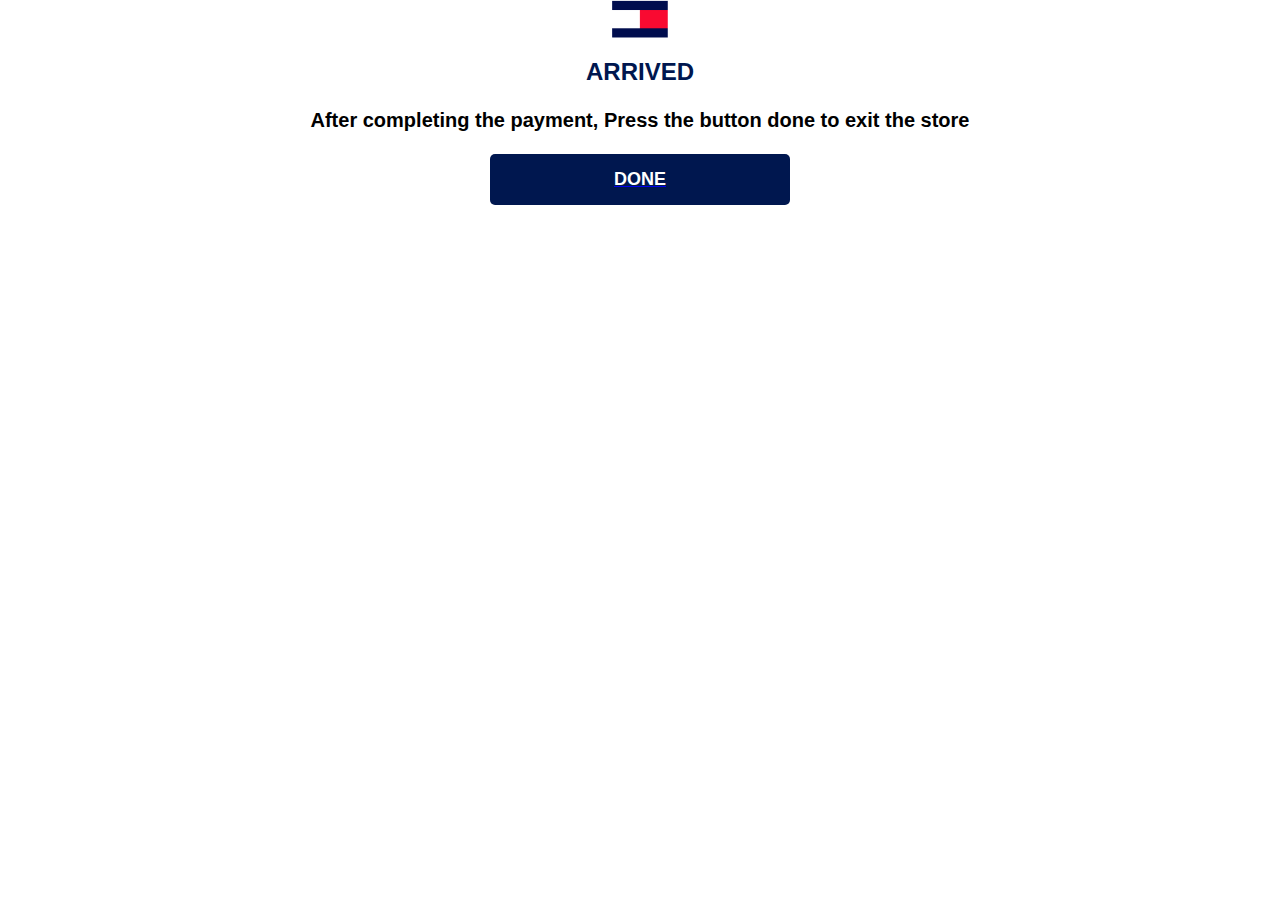
<file: html/arrived.html>
<!DOCTYPE html>
<html lang="en">
<head>
    <meta charset="UTF-8">
    <meta name="viewport" content="width=device-width, initial-scale=1.0">
    <title>Document</title>
    <link rel="stylesheet" href="../style/general.css">
</head>
<body>
    <nav>
        <img src="../img/thlogo.png" alt="Tommy Hilfiger logo">
    </nav>

    <h1>ARRIVED</h1>

    <h2>After completing the payment, Press the button done to exit the store</h2>

    <a href="./end.html">
        <Button>DONE</Button>
    </a>

    <script src="../script/index.js"></script>
</body>
</html>
</file>
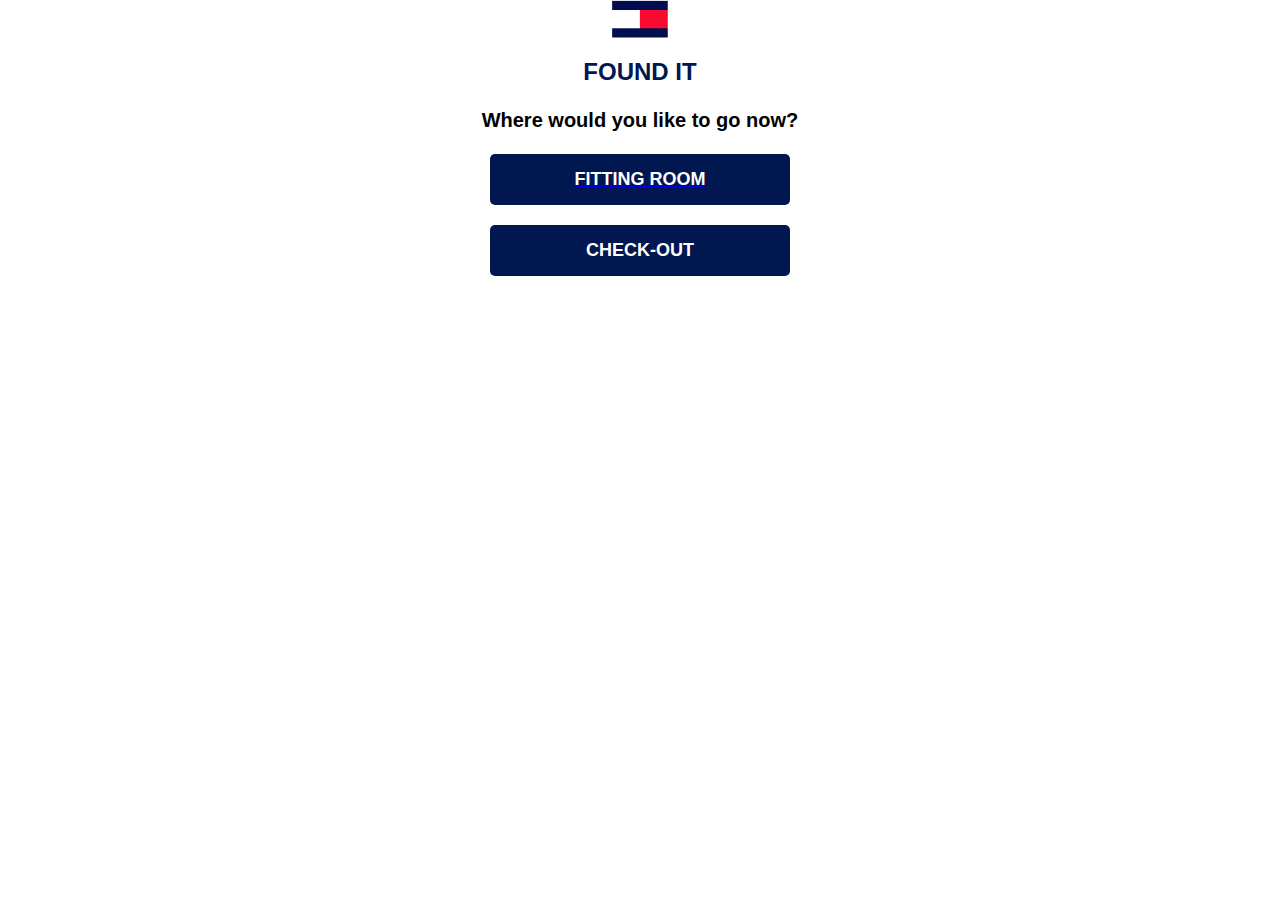
<file: html/decision.html>
<!DOCTYPE html>
<html lang="en">
<head>
    <meta charset="UTF-8">
    <meta name="viewport" content="width=device-width, initial-scale=1.0">
    <title>Document</title>
    <link rel="stylesheet" href="../style/general.css">
</head>
<body>
    <nav>
        <img src="../img/thlogo.png" alt="Tommy Hilfiger logo">
    </nav>

    <h1>FOUND IT</h1>

    <h2>Where would you like to go now?</h2>

   <a href="./fittingroom.html"><Button>FITTING ROOM</Button></a> 
    
    <a href="./arrived.html">
        <Button>CHECK-OUT</Button>
    </a>


    <script src="../script/index.js"></script>
</body>
</html>
</file>
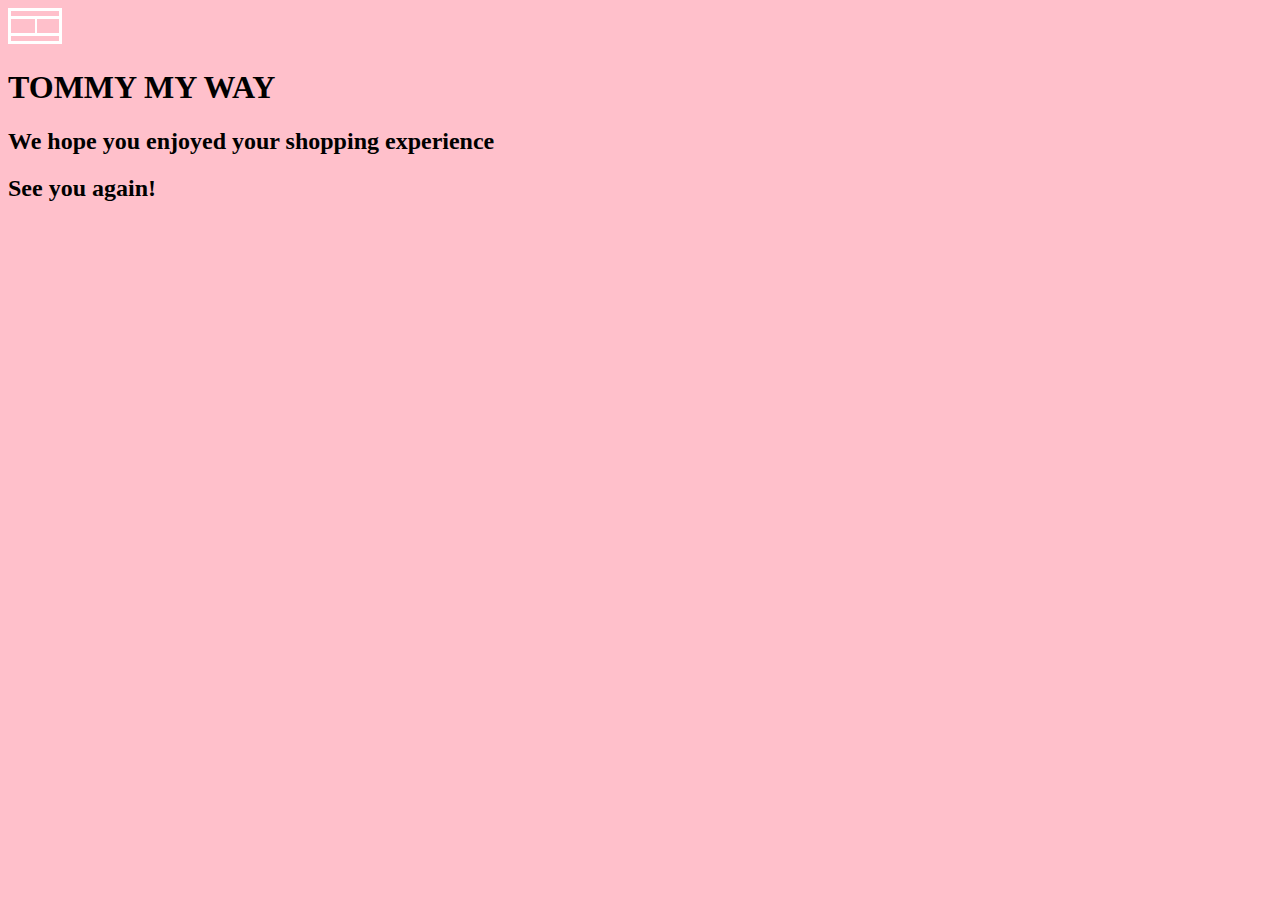
<file: html/end.html>
<!DOCTYPE html>
<html lang="en">
<head>
    <meta charset="UTF-8">
    <meta name="viewport" content="width=device-width, initial-scale=1.0">
    <title>Tommy my way</title>
    <link rel="stylesheet" href="../style/index.css">
</head>
<body>
    <nav>
        <a href="../index.html">
        <img src="../img/thtransparent.png" alt="Tommy Hilfiger logo">
    </a>
    </nav>

    <h1>TOMMY MY WAY</h1>

    <h2>We hope you enjoyed your shopping experience</h2>
    <h2>See you again!</h2>


    <script src="../script/index.js"></script>
</body>
</html>
</file>
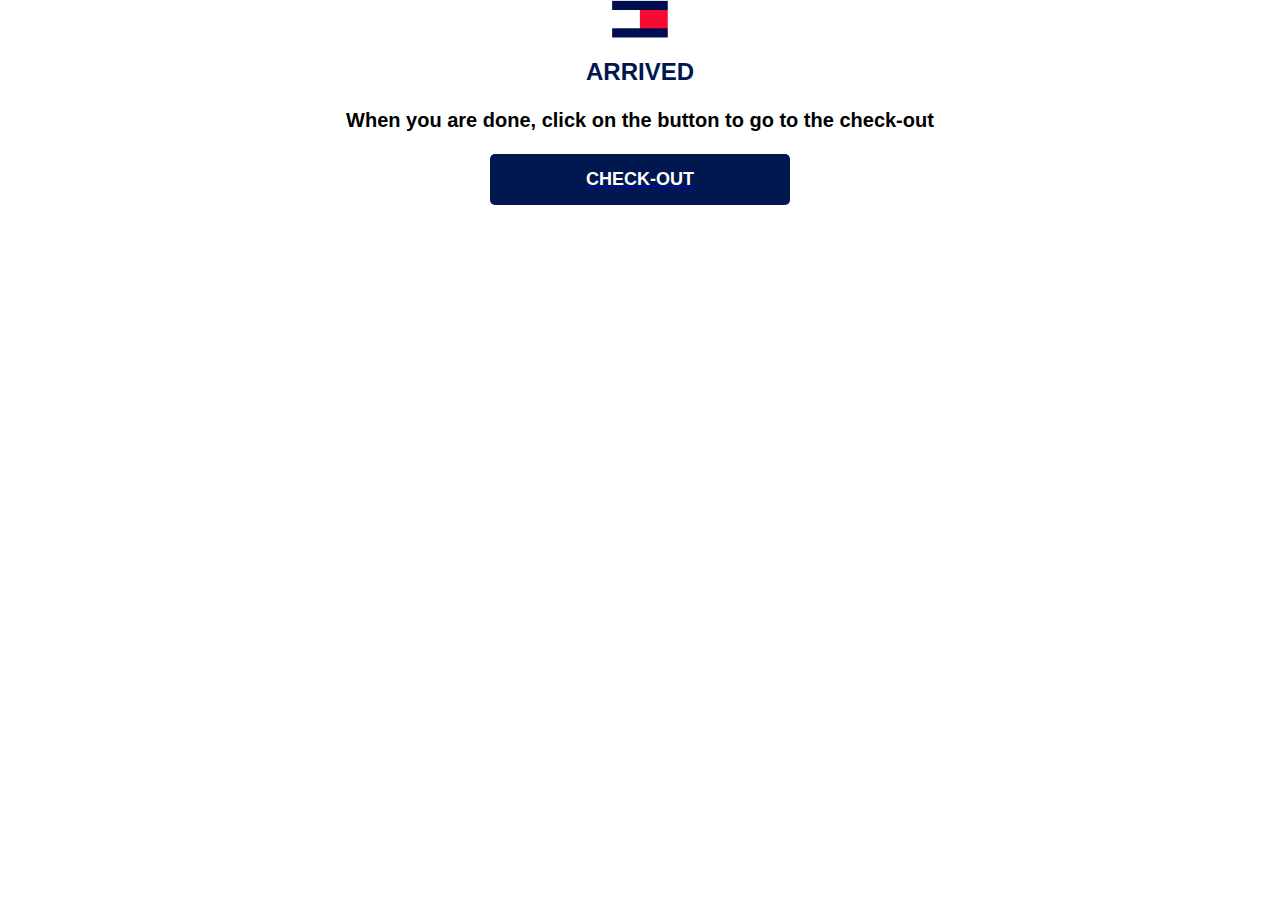
<file: html/fittingroom.html>
<!DOCTYPE html>
<html lang="en">
<head>
    <meta charset="UTF-8">
    <meta name="viewport" content="width=device-width, initial-scale=1.0">
    <title>Document</title>
    <link rel="stylesheet" href="../style/general.css">
</head>
<body>
    <nav>
        <img src="../img/thlogo.png" alt="Tommy Hilfiger logo">
    </nav>

    <h1>ARRIVED</h1>

    <h2>When you are done, click on the button to go to the check-out</h2>
    
    <a href="./arrived.html">
        <Button>CHECK-OUT</Button>
    </a>


    <script src="../script/index.js"></script>
</body>
</html>
</file>
<file: style/general.css>
body {
    font-family: Arial, sans-serif;
    text-align: center;
    background-color: #fff;
    color: #000;
    margin: 0;
    padding: 0;
}



h1 {
    color: #00174F;
    font-size: 24px;
    margin-top: 20px 0;
    font-weight: bold;
}

h2 {
    color: #000;
    font-size: 20px;
    margin: 20px auto;
    max-width: 80%;
    line-height: 1.4;
    word-wrap: break-word;
}

button {
    display: block; /* Makes the button a block element */
    width: 80%; /* Adjust the width as necessary */
    max-width: 300px; /* Optional: Limits the maximum width */
    margin: 20px auto; /* Centers the button and adds spacing */
    background-color: #00174F;
    color: white;
    border: none;
    padding: 15px 0; /* Vertical padding for height */
    font-size: 18px;
    cursor: pointer;
    border-radius: 5px;
    font-weight: bold;

}
</file>
<file: style/index.css>
body{
    background-color: pink;
}
</file>
